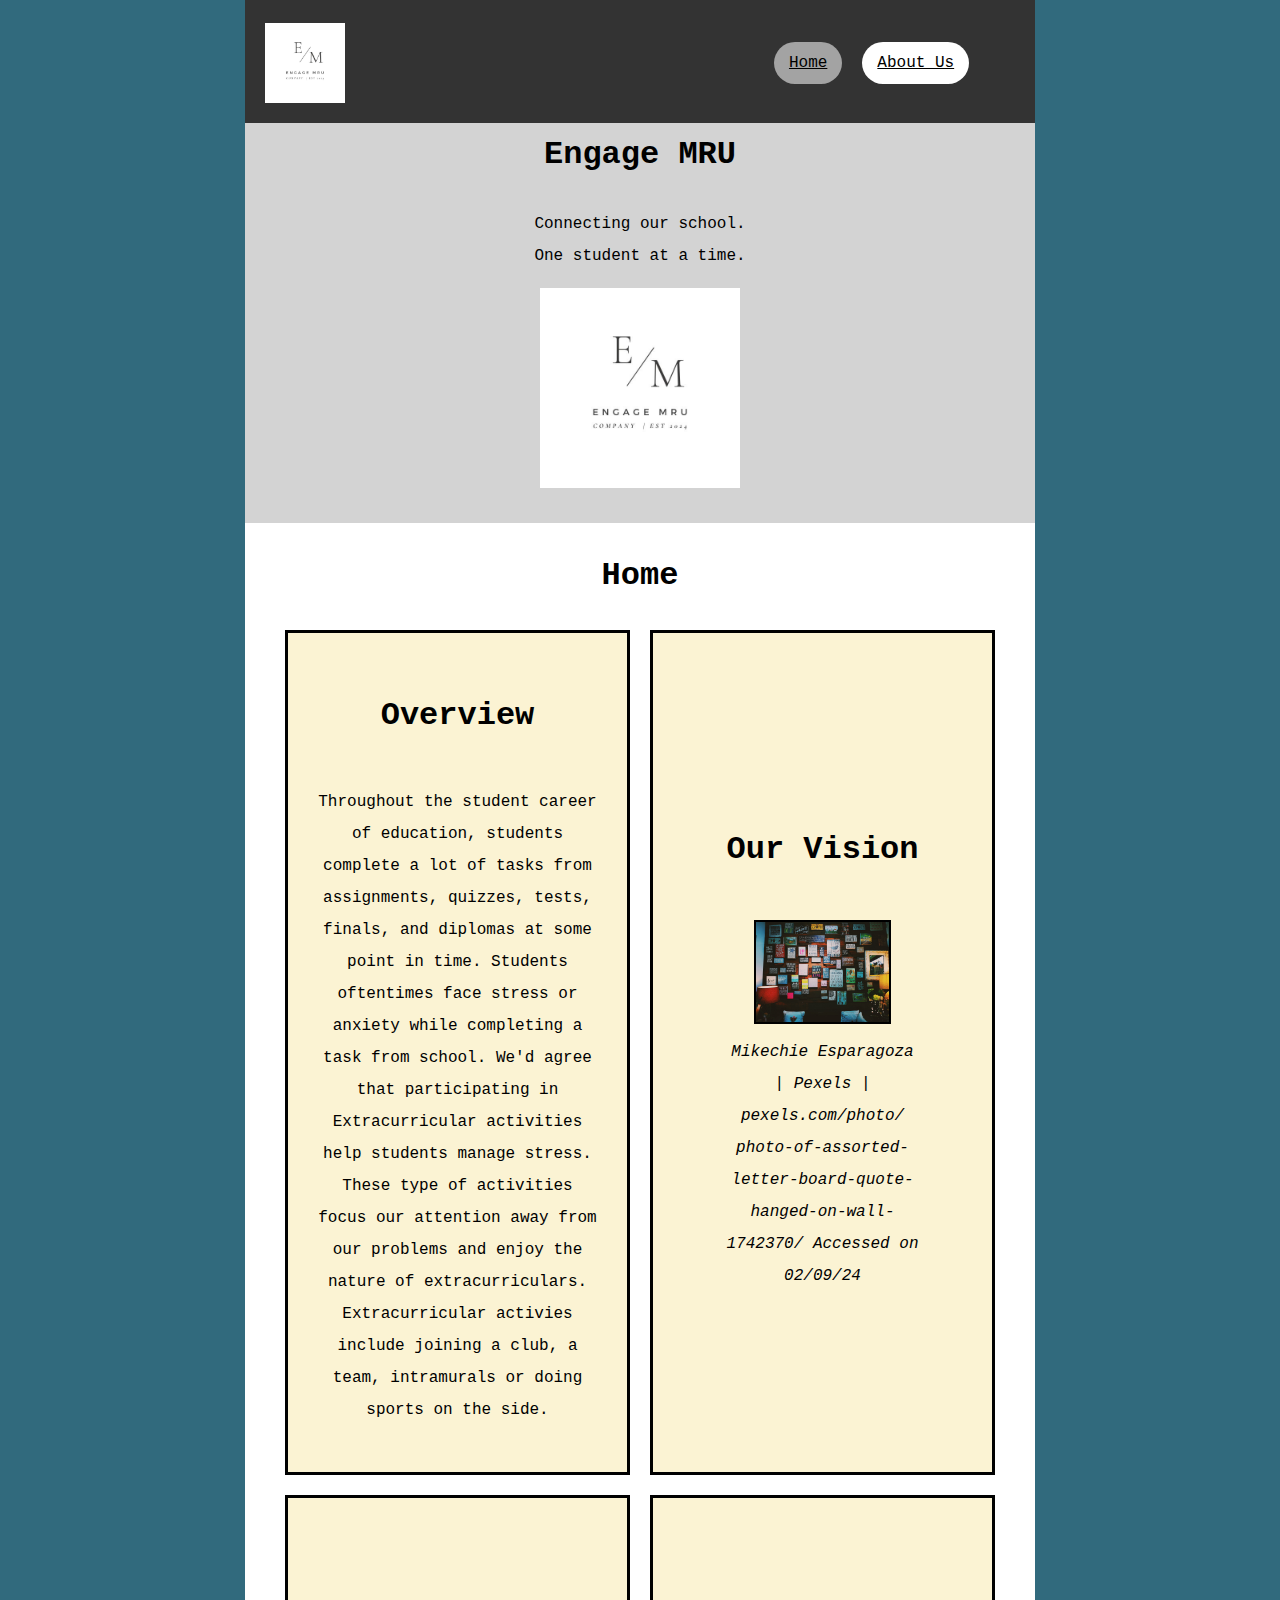
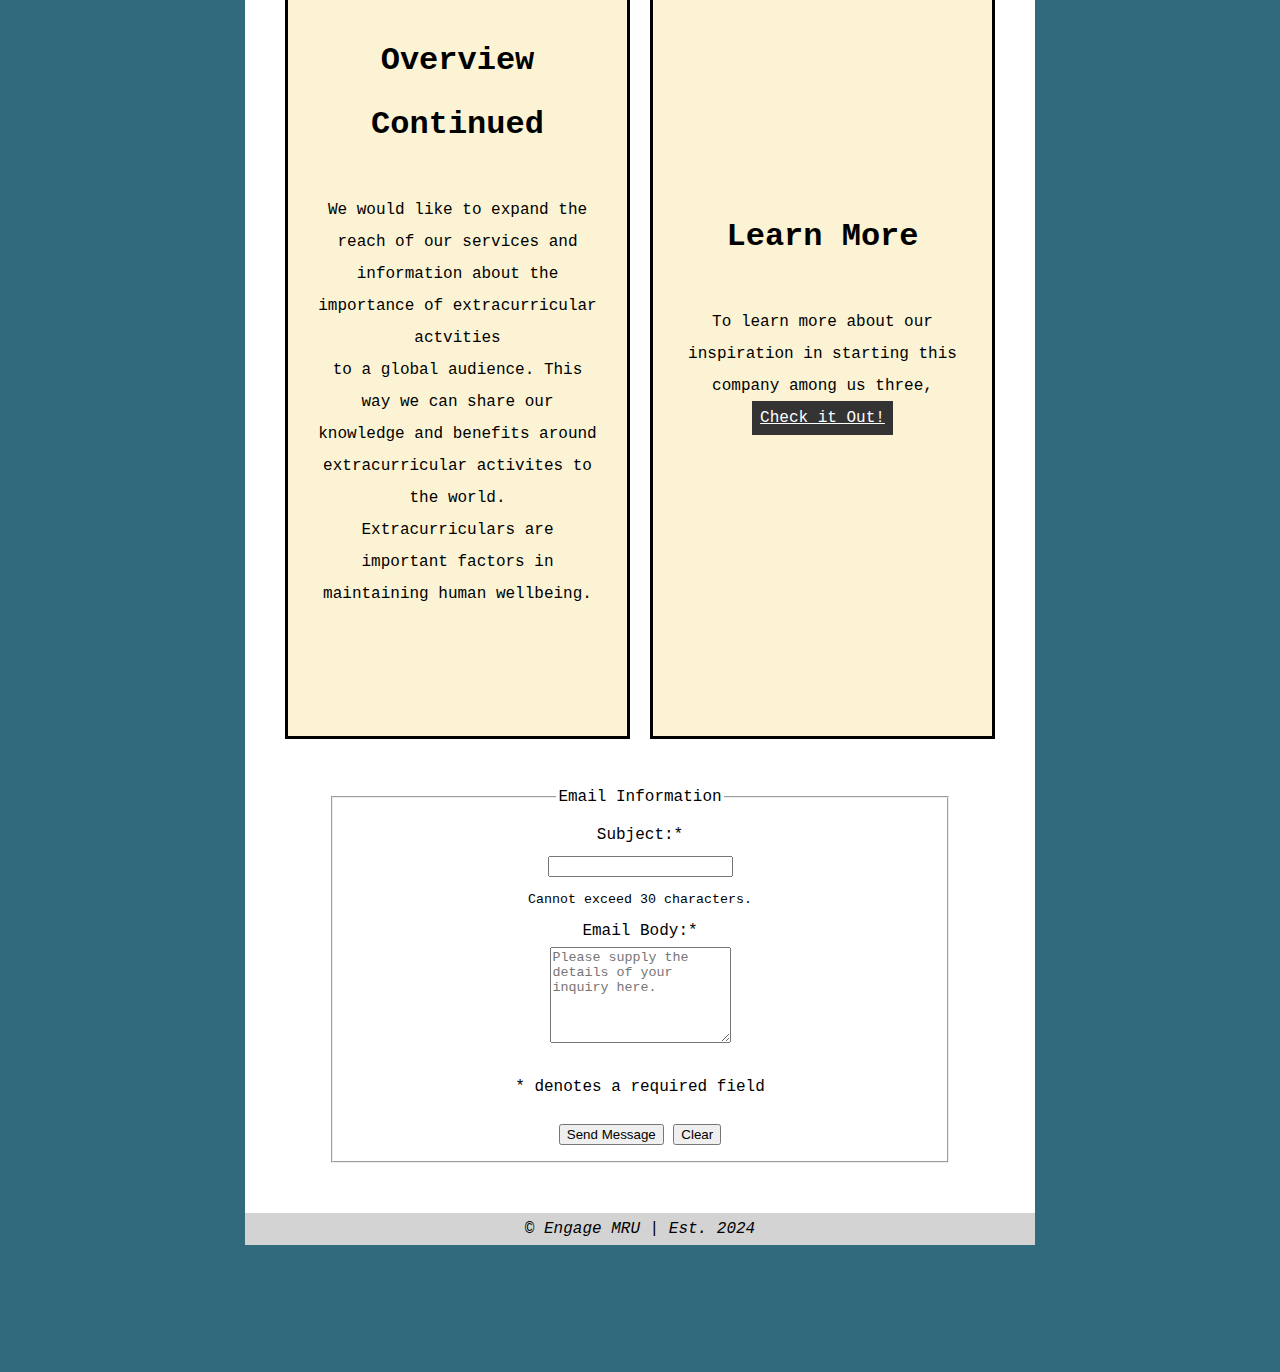
<file: index.html>
<!--This is the main home page for our extracirricular website.-->
<!DOCTYPE html>
<html lang="en">
    <head>
        <meta charset="utf-8">
        <meta name="authors" content="Harsh G., Trey L.">
        <meta name="keywords" content="Importance, extracurricular, actviities">
        <meta name="description" content="Overview: The immportance of extracurriculars shape our lives...">
        <meta name="viewport" content="width=device-width, initial-scale=1.0">

        <title>Engage MRU</title>
        <link rel="stylesheet" href="style/main.css">
        <link rel="stylesheet" href="style/homepage.css">
    </head>

    <body>
        <a href="#mainContent" id="skipNav">Skip to Main Content</a>
        <div id="fullContentColor">
            <nav>
                <img src="images/Logo.jpg" alt="Engage MRU logo"/>
                <div>
                    <a href="index.html" id="currentPage">Home</a>
                    <a href="pages/aboutUs.html">About Us</a>
                </div>
            </nav>

            <header>
                <h1>Engage MRU</h1> 
                <h2>Connecting our school. <br/>One student at a time.</h2>
                <img id="logo_image" src="images/Logo.jpg" alt="Engage MRU logo in white Color"/>
            </header>

            <h1 id="mainContent">Home</h1>

            <main>
                <section class="body_text boxCentering">
                    <h1>Overview</h1>
                    <p>Throughout the student career of education, students complete a lot of tasks
                        from assignments, quizzes, tests, finals, and diplomas at some point in time.
                        Students oftentimes face stress or anxiety while completing a task from school.
                        We'd agree that participating in Extracurricular activities help students manage stress.
                        These type of activities focus our attention away from our problems and enjoy the nature of extracurriculars.
                        Extracurricular activies include joining a club, a team, intramurals or doing sports on the side. 
                    </p>      
                </section>
                
                <section class="body_text boxCentering" >
                    <h1>Our Vision</h1>
                    <figure> <!--This image for aesthics purposes only so it has no alt attribute content-->
                        <img id="ourVisionImage" src="images/OurVisionPhoto.jpg" alt="Photo of Assorted Letter Board Quote Hanged on Wall"/>
                        <figcaption><cite>Mikechie Esparagoza | Pexels | pexels.com/photo/ photo-of-assorted-letter-board-quote-hanged-on-wall-1742370/ Accessed on 02/09/24</cite></figcaption>
                    </figure>
                </section>
                        
                <section class="body_text boxCentering">
                    <h1>Overview Continued</h1>
                    <p>
                        We would like to expand the reach of our services and information about the importance of extracurricular actvities<br/> 
                        to a global audience. This way we can share our knowledge and benefits around extracurricular activites to the world.<br/>
                        Extracurriculars are important factors in maintaining human wellbeing. 
                    </p> 
                </section>   

                <section class="body_text boxCentering">
                    <h1>Learn More</h1>
                    <p>To learn more about our inspiration in starting this company among us three,
                        <br/>
                        <a class="externalButton" href="https://www.sciencedirect.com/science/article/abs/pii/S0091743520303157" target="_blank">Check it Out!</a>
                    </p>
                </section>
            </main>

            <br/>

            <form id="contactUs" method="post" action="mailto:engageMRU@mtroyal.ca">
                <div>
                    <fieldset>                    
                        <legend>Email Information</legend>

                        <!--size is 50 because that is the width needed if filled max width characters, such as em dashes or "M"-->
                        <label for="subject">Subject:*</label>
                        <br/>
                        <input type="text" name="subject" id="subject" maxlength="30" required/>
                        <br/>
                        <small>Cannot exceed 30 characters.</small>

                        <br/>

                        <label for="emailBody">Email Body:*</label>
                        <br/>
                        <textarea id="emailBody" name="emailBody" rows="6" placeholder="Please supply the details of your inquiry here." required></textarea>
                        <div>
                            <p>* denotes a required field</p>
                            <input type="submit" value="Send Message" />
                            <input type="reset" value="Clear"/>
                        </div>                
                    </fieldset>
                </div>
            </form>

            <footer>
                <p><em>&copy; Engage MRU | Est. 2024</em></p>
            </footer> 
        </div>       
    </body>
</html>
</file>
<file: style/main.css>
/* ------------- Website-Wide Styling ------------- */

body {
    /* Styling to apply to the whole website. Adjusts text size, font, and line spacing. 
    The left margin is adjusted to give some space between the page border and the text itself. */
    font-size: 16px; 
    font-family: monospace, Georgia, Arial, sans-serif;
    line-height: 2;
    text-align: center;
}

/* Styling for the body text in the index.html with padding, background color and margin to center in the webpage */
.body_text {
    padding: 30px;
    background-color: rgba(235, 201, 51, 0.216);
    border: 3px solid black;
    text-align: center; 
    margin-bottom: 20px;
}

.boxCentering{
    display: flex;
    flex-direction: column;
    justify-content: center;
    align-items: center;
}

/*Medium device universal rules that applies to both pages*/
@media screen and (min-width: 590px){
    header{
        height: 400px;
    }
    nav{
        height: 125px;
    }
}

/* Large device rules for both webpages in the website */
@media screen and (min-width: 790px){
    body{
        width: 790px;
        margin-left: auto;
        margin-right: auto;
        background-color: rgb(49, 106, 125);
    }
}

/* ------------- Navigation Styling ------------- */
nav {
    /* Styling to apply to the navigation header.*/
    background-color: #333;
    color: white;    
    align-items: center;
    display: grid;
    grid-template-columns: 1fr 5fr;
    grid-column: 1/-1;
    margin-top: -1%;
}

nav div {
    font-size: 16px;
    display: flex;
    justify-content: flex-end;
    padding-right: 10%;
    gap: 20px;
}

nav a {
    background-color:white;
    color:black;
    font-size: 16px;
    padding: 5px 15px;
    border-radius: 50px;
}

#currentPage {
    background-color:rgb(163, 163, 163);
}

nav img {
    padding-left: 15%;
    height: 80px;
    margin-top: 10%;
    margin-bottom: 10%;
}

footer p{
    text-align: center;
    background-color: lightgrey;
    margin-bottom: -5%;
}

#fullContentColor {
    background-color: white;
}

#skipNav {
    position:absolute;
    top:-200px;
}

#skipNav:focus {
	top:10px;
    left: 20px;
    background-color:white;
    color:black;
    font-size: 16px;
    padding: 5px 15px;
    border-radius: 50px;
    font-weight: bold;
}
</file>
<file: style/homepage.css>
/* ------------- Header Styling ------------- */
header {
    width: 100%;
    background-color:lightgray;
}

header h2 {
    font-weight: 100;
    font-size: 16px ;
    padding-left: 50px;
    padding-right: 50px;
    margin-bottom: -3%;
}

header img {
    height: 200px;
    padding-top: 5%;
}


/* ------------- Miscellaneous Styling ------------- */
.externalButton {
    background-color: #333333;
    border: 2px #1f1f1f;
    padding: 8px; 
    color: white;
}

/* This is the unique id for the our vision section image */
#ourVisionImage {
    text-align: center;
    height: 100px;
    border: solid 2px black;
}

/* ------------- Miscellaneous Size ------------- */
@media screen and (min-width: 590px){
    main{
        display: grid;
        grid-template-columns: 1fr 1fr;
        grid-template-rows: 1fr 1fr;
        gap: 20px;
        margin-left: 40px;
        margin-right: 40px;
    }
    .body_text{
        margin-bottom: 0px;
    }
    header img{
        height: 200px;
    }
    header{
        margin-top: -3%;
    }

    fieldset{
        width: 590px;
        margin-left: auto;
        margin-right: auto;
    }
    footer {
        height: 150%;
    }
}

form div input[type=submit]:hover, form div input[type=reset]:hover
/* Styling to apply to the first letter of each about us paragraph, excluding the nav table.
   This is a pseudo element selector. */
{
    cursor: pointer;
    outline: 2px solid black;
    background-color: rgb(49, 106, 125);
    color: white;
}
form{
    margin-top: 10px;
    margin-bottom: 50px;
}
</file>
